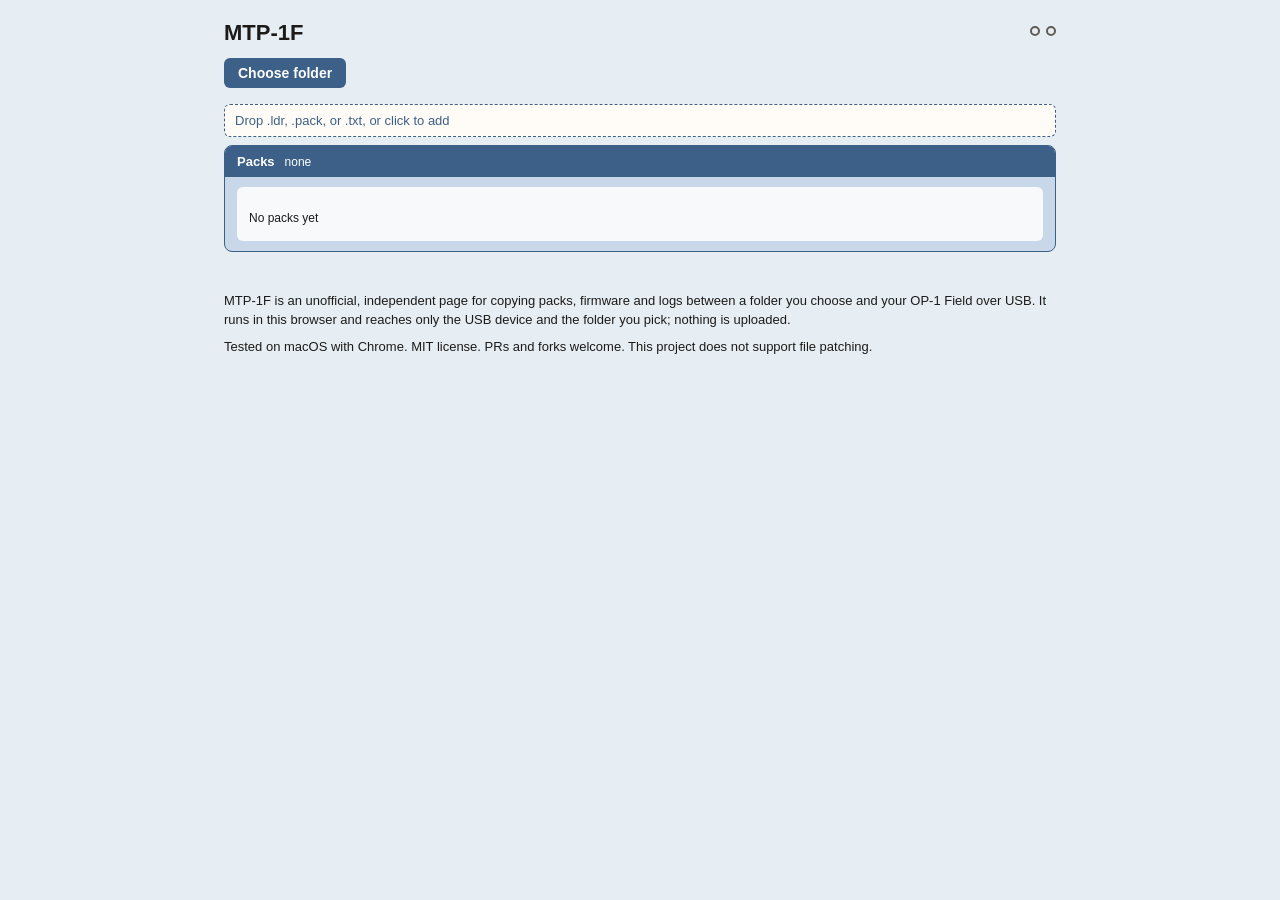
<file: index.html>
<!doctype html>
<html lang="en">
<head>
<meta charset="utf-8">
<meta name="viewport" content="width=device-width, initial-scale=1">
<meta http-equiv="Content-Security-Policy" content="default-src 'none'; script-src 'self'; style-src 'self'; img-src data:; connect-src 'none'; form-action 'none'; base-uri 'none'; object-src 'none'; require-trusted-types-for 'script'; trusted-types 'none'">
<meta name="referrer" content="no-referrer">
<title>MTP-1F · USB file transfer</title>
<meta name="description" content="MTP-1F is an unofficial, independent page for copying packs, firmware and logs between a folder you choose and an OP-1 Field over USB. It runs in this browser; nothing is uploaded.">
<link rel="icon" href="data:,">
<link rel="stylesheet" href="style.css">
</head>
<body>
<main id="app"></main>
<noscript><p class="about">MTP-1F needs JavaScript and Chrome to reach the OP-1 Field over USB.</p></noscript>
<div id="status" class="sr" role="status" aria-live="polite"></div>
<footer class="about">
  <p>MTP-1F is an unofficial, independent page for copying packs, firmware and logs between a folder you choose and your OP-1 Field over USB. It runs in this browser and reaches only the USB device and the folder you pick; nothing is uploaded.</p>
  <p>Tested on macOS with Chrome. MIT license. PRs and forks welcome. This project does not support file patching.</p>
</footer>
<script type="module" src="app.js"></script>
</body>
</html>
</file>
<file: style.css>
:root {
  --field: #e7eef3;
  --panel: #fffcf7;
  --deep: #d5e0e8;
  --ink: #1c1b19;
  --dim: #5f5b55;
  --now: #1c1b19;
  --firmware: #2e7d4a;
  --incompatible: #b3261e;
  --packs: #3c6087;
  --packs-fill: #3c6087;
  --logs: #8a653c;
  --logs-fill: #8a653c;
  --alarm: #b3261e;
  font-family: -apple-system, BlinkMacSystemFont, "SF Pro Text", "Helvetica Neue", sans-serif;
  font-size: 14px;
}
* { box-sizing: border-box; }
body { margin: 0; background: var(--field); color: var(--ink); min-height: 100vh; }
main { max-width: 880px; margin: 0 auto; padding: 20px 24px 40px; }
button { font: inherit; cursor: pointer; border: 0; }
button:focus-visible { outline: 2px solid var(--now); outline-offset: 2px; }

.band { display: flex; align-items: flex-start; justify-content: space-between; gap: 16px; }
.word { font-size: 22px; font-weight: 650; letter-spacing: 0; line-height: 1.2; margin: 0; }
.caption { font-size: 14px; color: var(--ink); margin: 4px 0 0; max-width: 46em; line-height: 1.4; }
.caption b { color: var(--ink); font-weight: 600; }
.marks { display: flex; gap: 6px; padding-top: 6px; }
.mark { width: 10px; height: 10px; border-radius: 50%; border: 2px solid var(--dim); }
.mark.on { background: var(--now); border-color: var(--now); }
.word.alarm { color: var(--alarm); }

.capacity { margin: 16px 0 4px; height: 8px; border-radius: 4px; background: var(--deep); display: flex; overflow: hidden; }
.capacity span { display: block; height: 100%; }
.capacity .used { background: var(--dim); }
.capacity .adding { background: var(--now); }
.space { display: flex; justify-content: space-between; font-size: 12px; color: var(--ink); }

.lanes { margin-top: 16px; display: grid; gap: 8px; }
.lane { background: var(--panel); border: 1px solid var(--deep); border-radius: 8px; padding: 10px 12px; overflow: hidden; }
.lane.files, .lane.packs { display: block; }
.lane.packs { background: #c9d8e8; border-color: #3c6087; }
.pack-overview { background: #dce7f2; border-radius: 6px; padding: 10px 12px; margin: 0 0 8px; display: grid; gap: 8px; }
.pack-overview .settle { margin: 0; }
.pack-browser { background: #f7f9fb; border-radius: 6px; padding: 8px 12px 4px; }
.pack-browser .pack-find { margin-top: 0; }
.settle p, .pack-notes p, .settle-clash p { margin: 0; }
.pack-notes { display: grid; gap: 6px; padding: 0 0 10px; }
.lane.firmware { background: #e5f2e9; border-color: #2e7d4a; }
.lane.logs { background: #f6efe4; border-color: #8a653c; }
.lane .pack-head { margin: -10px -12px 10px; padding: 8px 12px; }
.lane.packs .pack-head { background: #3c6087; }
.lane.firmware .pack-head { background: #2e7d4a; }
.lane.logs .pack-head { background: #8a653c; }
.lane .kind { font-size: 13px; font-weight: 650; }
.lane.firmware .kind, .lane.packs .kind, .lane.logs .kind,
.lane.firmware .pack-count, .lane.packs .pack-count, .lane.logs .pack-count { color: #fff; }
.lane.packs .pack-head .toggle, .lane.logs .pack-head .toggle { color: #fff; border-color: rgba(255,255,255,.75); }
.lane.packs .pack-head .toggle.sync.on, .lane.packs .pack-head .toggle.remove.on, .lane.logs .pack-head .toggle.sync.on { background: #fff; color: #3c6087; border-color: #fff; }
.lane.packs .pack-head .toggle.remove.on { color: var(--incompatible); }
.side { display: flex; flex-wrap: wrap; gap: 6px; align-items: center; min-height: 28px; }
.side.field { justify-content: flex-end; }
.chip { font-size: 13px; padding: 3px 8px; border-radius: 4px; background: var(--deep); color: var(--ink);
        white-space: nowrap; max-width: 100%; overflow: hidden; text-overflow: ellipsis; }
.firmware .chip.going { background: var(--firmware); color: #fff; }
.packs .chip.going { background: var(--packs); color: #fff; }
.logs .chip.going { background: var(--logs); color: #fff; }
.chip.extra { background: transparent; border: 1px dashed var(--firmware); color: var(--ink); }
.chip.empty { background: transparent; border: 1px solid var(--deep); color: var(--ink); }
.chip.now { background: var(--now); color: var(--field); }
.chip.refused { background: transparent; border: 1px solid var(--alarm); color: var(--alarm); white-space: normal; }

.activity { margin-top: 12px; display: grid; gap: 6px; }
.progress-label { margin: 0; font-size: 13px; font-weight: 650; color: var(--ink); }
.activity ol { margin: 0; padding: 6px 8px 6px 1.8em; display: grid; gap: 2px; align-content: start; height: 150px; overflow: auto; background: var(--panel); border: 1px solid var(--deep); border-radius: 6px; }
.activity li { font-size: 13px; color: var(--ink); }
.activity li.now { font-weight: 650; }
.activity li.wait { color: var(--dim); }
.progress { height: 6px; border-radius: 3px; background: var(--deep); overflow: hidden; }
.progress span { display: block; height: 100%; background: var(--now); transition: width 120ms linear; }

.actions { margin-top: 12px; display: flex; flex-wrap: wrap; gap: 8px; align-items: center; }
.menu { position: relative; }
.menu summary { list-style: none; cursor: pointer; display: inline-block; min-height: 32px; line-height: 20px; }
.menu summary::-webkit-details-marker { display: none; }
.menu summary:focus-visible { outline: 2px solid var(--now); outline-offset: 2px; }
.menu-items { position: absolute; z-index: 5; top: calc(100% + 6px); left: 0; display: grid; gap: 6px; min-width: 170px; padding: 8px; background: var(--panel); border: 1px solid var(--deep); border-radius: 8px; box-shadow: 0 6px 18px rgba(28, 27, 25, .18); }
.menu-items .secondary { text-align: left; }
.picked { display: flex; flex-direction: column; gap: 1px; min-width: 0; }
.picked b { font-size: 13px; font-weight: 650; }
.picked span { font-size: 12px; color: var(--ink); overflow-wrap: anywhere; }
.drop { position: relative; }
.drop-hit { width: 100%; text-align: left; font: inherit; font-size: 13px; font-weight: 500; color: var(--packs);
            background: #fffcf7; border: 1px dashed var(--packs); border-radius: 6px; padding: 8px 10px; }
body.dragging .drop-hit { border-color: var(--now); color: var(--now); }
.file-input { position: absolute; width: 1px; height: 1px; opacity: 0; pointer-events: none; }
.primary { font-size: 14px; font-weight: 650; padding: 7px 14px; border-radius: 6px; background: var(--packs); color: #fff; }
.primary:disabled { background: var(--deep); color: var(--dim); cursor: default; }
.secondary { font-size: 13px; font-weight: 500; padding: 6px 12px; border-radius: 6px; background: #fffcf7; color: var(--ink); border: 1px solid #b7c6d4; }
.secondary:disabled { color: var(--dim); cursor: default; }

.steps { margin-top: 16px; display: grid; grid-template-columns: repeat(auto-fit, minmax(140px, 1fr)); gap: 8px; }
.step { background: var(--panel); border: 1px solid var(--deep); border-radius: 8px; padding: 10px 12px; font-size: 13px; line-height: 1.35; }
.step b { display: block; font-size: 13px; font-weight: 650; color: var(--ink); line-height: 1.3; margin-bottom: 2px; }

.warn { margin: 0; font-size: 13px; line-height: 1.4; color: var(--alarm); font-weight: 550; }

.lane.packs { display: block; }
.pack-head { display: flex; flex-wrap: wrap; align-items: baseline; gap: 6px 10px; }
.pack-head .kind { font-size: 13px; }
.lane.mode-local { box-shadow: inset 3px 0 0 var(--dim); }
.lane.mode-field { box-shadow: inset 3px 0 0 var(--packs); }
.lane.mode-both { box-shadow: inset 3px 0 0 var(--now); }
.pack-count { font-size: 12px; color: var(--ink); }
.scrim { position: fixed; inset: 0; z-index: 10; display: grid; place-items: center; padding: 16px; background: rgba(0, 0, 0, .45); }
.notice { max-width: 420px; display: grid; gap: 12px; padding: 18px; border-radius: 10px; background: var(--panel); color: var(--ink); border: 1px solid var(--alarm); }
.notice p { margin: 0; font-size: 14px; line-height: 1.45; }
.pack-find::placeholder { color: var(--dim); opacity: 1; }
.pack-find { display: block; width: 100%; margin-top: 8px; font: inherit; font-size: 13px; font-weight: 450;
             color: var(--ink); background: var(--deep); border: 0; border-radius: 6px; padding: 6px 8px; }
.slots { display: flex; flex-wrap: wrap; gap: 4px; margin: 16px 0 6px; }
.slot { flex: 1 0 14px; max-width: 28px; height: 16px; border-radius: 4px; background: var(--deep); }
.slot.kept { background: var(--packs); }
.slot.added { background: var(--firmware); }
.slot.over { background: var(--incompatible); }
.sr { position: absolute; width: 1px; height: 1px; overflow: hidden; clip-path: inset(50%); white-space: nowrap; }
.pack-head button:focus-visible { outline-color: #fff; }
.settle { display: grid; gap: 6px; margin: 0 0 8px; }
.settle-screen { margin: 0; font-size: 14px; font-weight: 650; color: var(--ink); }
.settle-clash { display: grid; gap: 4px; }
.settle-actions { display: flex; flex-wrap: wrap; gap: 6px; }
.pack-scroll { margin-top: 4px; max-height: 70vh; overflow: auto; }
.pack { border-top: 1px solid var(--deep); }
.pack.clash { box-shadow: inset 3px 0 0 var(--alarm); padding-left: 8px; }
.pack.clash .mini { background: transparent; }
.pack-row { display: grid; grid-template-columns: minmax(0, 1fr) auto; align-items: start; gap: 6px 12px; min-height: 32px; padding: 8px 0; }
.pack-meta { display: block; font-size: 12px; line-height: 1.35; color: var(--dim); overflow-wrap: anywhere; }
.pack-meta.warn { color: var(--alarm); font-weight: 650; }
.pack-id .where { display: block; font-size: 12px; overflow-wrap: anywhere; }
.pack-id { display: flex; flex-direction: column; gap: 1px; min-width: 0; }
.pack-name { font-size: 13px; font-weight: 600; overflow-wrap: anywhere; }
.pack-age { font-size: 12px; color: var(--ink); font-variant-numeric: tabular-nums; }
.status { font-size: 12px; font-weight: 650; }
.status.send, .status.get, .status.same, .status.skip { color: var(--ink); }
.status.reboot, .status.choose, .status.remove, .status.wrongos { color: var(--alarm); }
.places { display: grid; grid-template-columns: 1fr 1fr; gap: 4px 12px; min-width: 0; }
.place b { display: block; font-size: 11px; font-weight: 650; color: var(--packs); }
.place.missing b { color: var(--ink); }
.place .when { display: block; font-size: 12px; font-weight: 600; color: var(--ink); font-variant-numeric: tabular-nums; }
.place.fresh .when { color: var(--ink); }
.place .where { display: block; font-size: 12px; color: var(--ink); overflow-wrap: anywhere; }
.place.fresh .where { color: var(--ink); }
.pack-actions { display: flex; flex-wrap: wrap; gap: 6px; justify-content: flex-end; }
.toggle { font-size: 13px; font-weight: 600; min-height: 32px; padding: 4px 10px; border-radius: 6px;
          background: transparent; color: var(--ink); border: 1px solid var(--packs); }
.toggle.sync.on { background: var(--packs); color: #fffcf7; border-color: var(--packs); }
.toggle.remove { border-color: var(--alarm); color: var(--alarm); }
.toggle.remove.on { background: var(--alarm); color: #fffcf7; }
.toggle:disabled { border-style: dashed; cursor: default; }
.bang { width: 32px; height: 32px; border-radius: 6px; background: transparent; color: var(--alarm);
        font-size: 14px; font-weight: 700; border: 1px solid var(--alarm); }
.bang.on { background: var(--alarm); color: #fffcf7; }
.copies { width: 32px; height: 32px; border-radius: 6px; background: transparent; border: 1px solid var(--packs); position: relative; }
.copies::before, .copies::after { content: ""; position: absolute; width: 8px; height: 8px; border: 1px solid var(--packs); border-radius: 2px; }
.copies::before { top: 5px; left: 6px; }
.copies::after { top: 9px; left: 10px; background: var(--panel); }
.copies.on { background: var(--packs-fill); }
.copies.on::before, .copies.on::after { border-color: #fff; }
.copies.on::after { background: var(--packs-fill); }
.mini { width: 18px; height: 2px; border-radius: 1px; background: var(--deep); position: relative; justify-self: center; }
.mini.live { background: var(--packs); }
.mini.right::after, .mini.left::after { content: ""; position: absolute; top: -4px; border: 5px solid transparent; }
.mini.right::after { right: -3px; border-left-color: var(--deep); border-right: 0; }
.mini.right.live::after { border-left-color: var(--packs); }
.mini.left::after { left: -3px; border-right-color: var(--deep); border-left: 0; }
.mini.left.live::after { border-right-color: var(--packs); }
.copies-list { display: grid; gap: 4px; padding: 0 0 8px; }
.copy { display: grid; grid-template-columns: minmax(140px, 200px) 72px minmax(0, 1fr) auto; gap: 8px; align-items: center; padding: 4px 6px; }
.sha { font-size: 12px; color: var(--ink); font-variant-numeric: tabular-nums; }
.copy.using { background: var(--deep); border-radius: 6px; }
.copy.fresh .pack-age { color: var(--ink); }
.copy-where { font-size: 12px; font-weight: 650; color: var(--packs); }
.copy-path { font-size: 12px; color: var(--ink); overflow-wrap: anywhere; }

body.dragging main { outline: 2px dashed var(--now); outline-offset: -8px; border-radius: 8px; }
.about { max-width: 880px; margin: 0 auto; padding: 0 24px 32px; color: var(--ink); font-size: 13px; line-height: 1.45; }
.about p { margin: 0 0 8px; }

@media (max-width: 760px) {
  main, .about { padding: 16px 14px 32px; }
  .word { font-size: 20px; }
  .lane { grid-template-columns: 1fr; gap: 8px; }
  .side.field { justify-content: flex-start; }
  .pack-row, .copy, .places { grid-template-columns: 1fr; }
  .pack-actions { justify-content: flex-start; }
  .mini { display: none; }
}
</file>
